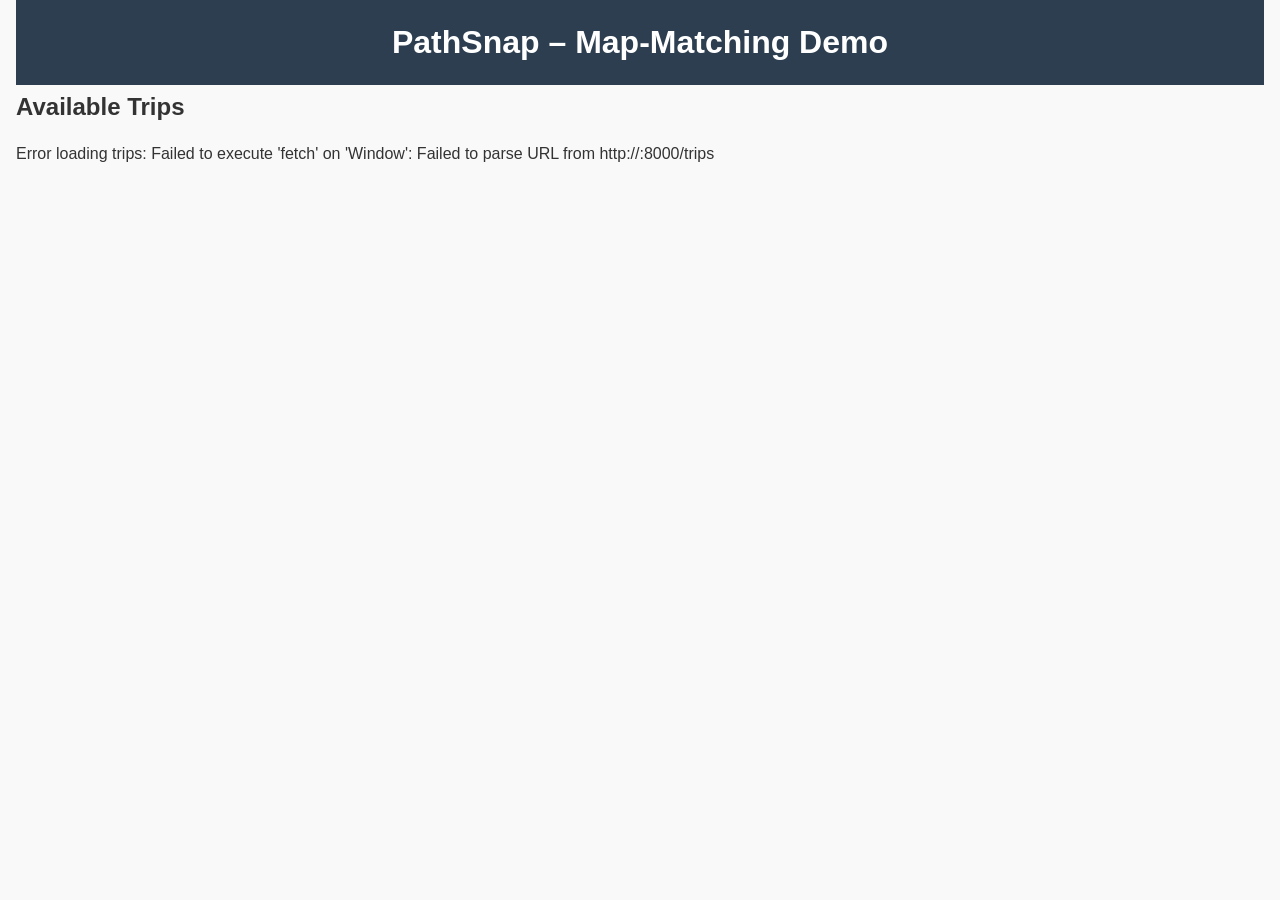
<file: ui/src/index.html>
<!DOCTYPE html>
<html lang="en">
<head>
  <meta charset="UTF-8">
  <title>PathSnap – Multi-Track Viewer</title>
  <link rel="stylesheet" href="style.css">
</head>
<body>
  <header>
    <h1>PathSnap – Map-Matching Demo</h1>
  </header>

  <section id="controls">
    <h2>Available Trips</h2>
    <div id="trip-list"><p>Loading trips…</p></div>
  </section>

  <section id="results" hidden>
    <h2>Evaluation Result</h2>
    <pre id="result-json"></pre>

    <h2>Map – Noisy (blue) vs Clean (red)</h2>
    <iframe id="map-frame"
            src=""
            width="100%"
            height="500"
            style="border:1px solid #aaa;">
      Your browser does not support iframes.
    </iframe>
  </section>

  <script src="main.js"></script>
</body>
</html>
</file>
<file: ui/src/style.css>
body {
  font-family: Arial, Helvetica, sans-serif;
  margin: 0;
  padding: 0 1rem;
  background: #f9f9f9;
  color: #333;
}
header {
  background: #2c3e50;
  color: white;
  padding: 1rem 0;
  text-align: center;
}
h1, h2 { margin: 0.5rem 0; }
#trip-list {
  display: flex;
  flex-wrap: wrap;
  gap: 0.5rem;
  margin-top: 0.5rem;
}
#trip-list button {
  padding: 0.5rem 1rem;
  border: none;
  background: #3498db;
  color: white;
  cursor: pointer;
  border-radius: 4px;
  transition: background .2s;
}
#trip-list button:hover { background: #2980b9; }
#results {
  margin-top: 2rem;
  background: white;
  padding: 1rem;
  border-radius: 4px;
  box-shadow: 0 2px 6px rgba(0,0,0,.1);
}
#result-json {
  background: #f0f0f0;
  padding: 0.5rem;
  border-radius: 3px;
  overflow-x: auto;
}
</file>
